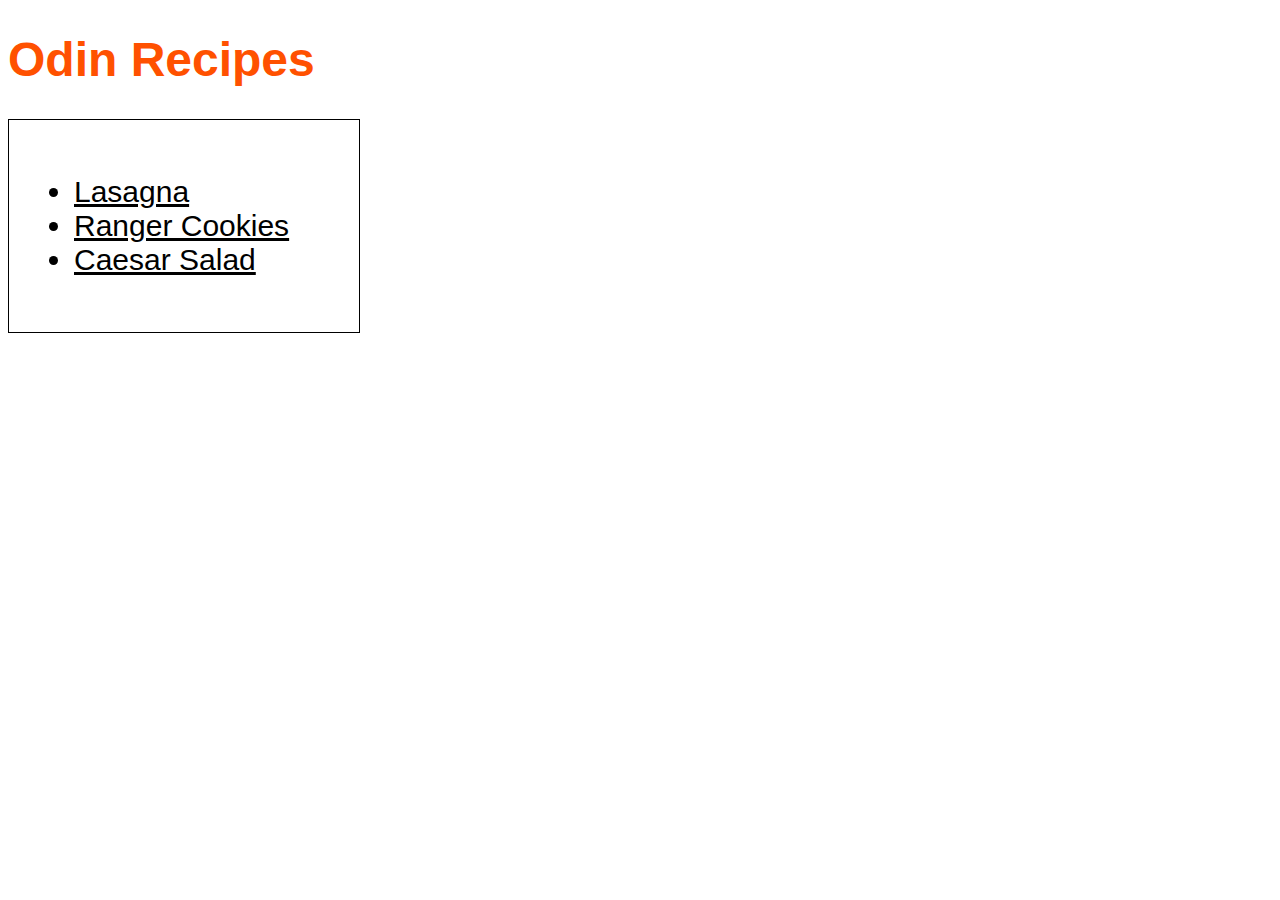
<file: index.html>
<!DOCTYPE html>
<html lang="en">
<head>
    <meta charset="UTF-8">
    <meta name="viewport" content="width=device-width, initial-scale=1.0">
    <link rel="stylesheet" href="style.css">
    <title>Odin Recipes</title>
</head>
<body id="odin-recipes">

    <h1>Odin Recipes</h1>
    <div class="recipe-list">
    <ul>
    <li><a href="recipes/lasagna.html">Lasagna</a></li>
    <li><a href="recipes/ranger-cookies.html">Ranger Cookies</a></li>
    <li><a href="recipes/caesar-salad.html">Caesar Salad</a></li>
    </ul>
</div>
</body>
</html>
</file>
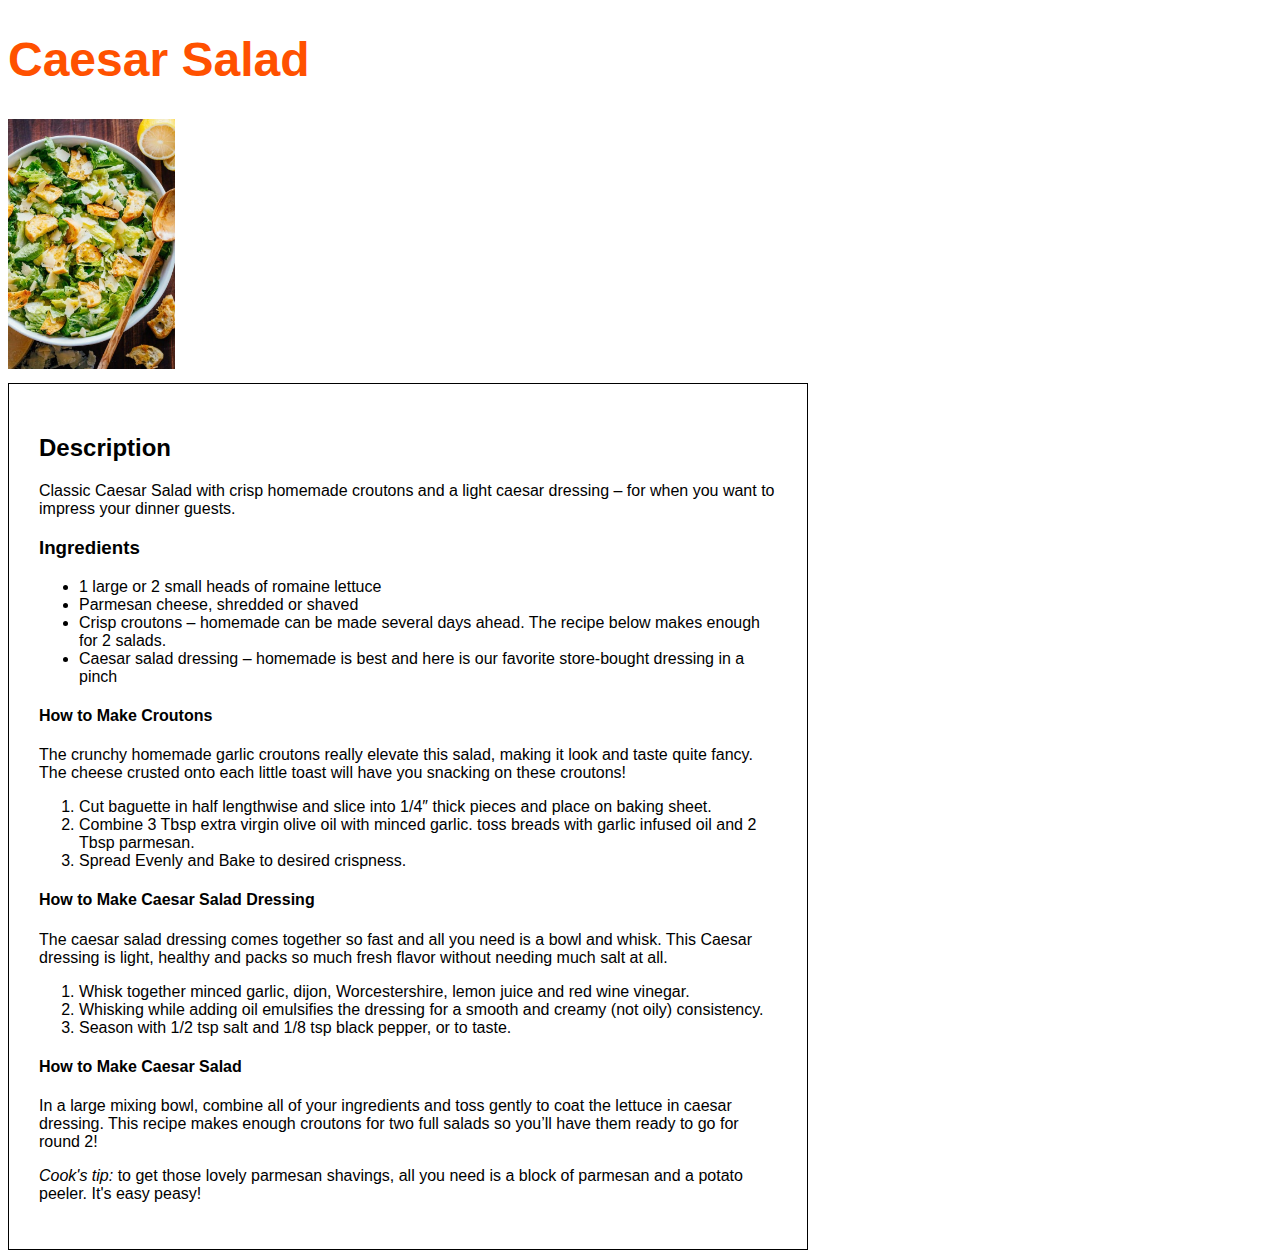
<file: recipes/caesar-salad.html>
<!DOCTYPE html>
<html lang="en">
<head>
    <meta charset="UTF-8">
    <meta name="viewport" content="width=device-width, initial-scale=1.0">
    <link rel="stylesheet" href="../style.css">
    <title>Caesar Salad</title>
</head>
<body id="caeser-salad">
    <h1>Caesar Salad</h1>
    <div class="recipe-image"><img src="../img/caesar-salad.jpg" alt="a classic caesar salad with crisp homemade croutons and a light caesar dressing"></div>
    <div class="entire-recipe">
        <h2>Description</h2>
    <p>Classic Caesar Salad with crisp homemade croutons and a light caesar dressing – for when you want to impress your dinner guests.</p>
    <h3>Ingredients</h3>
    <ul class="ingredients">
        <li>1 large or 2 small heads of romaine lettuce</li>
        <li>Parmesan cheese, shredded or shaved</li>
        <li>Crisp croutons – homemade can be made several days ahead. The recipe below makes enough for 2 salads.</li>
        <li>Caesar salad dressing – homemade is best and here is our favorite store-bought dressing in a pinch</li>
    </ul>
    <h4>How to Make Croutons</h4>
    <p>The crunchy homemade garlic croutons really elevate this salad, making it look and taste quite fancy. 
        The cheese crusted onto each little toast will have you snacking on these croutons!</p>
        <ol>
        <li>Cut baguette in half lengthwise and slice into 1/4″ thick pieces and place on baking sheet.</li>
        <li>Combine 3 Tbsp extra virgin olive oil with minced garlic. toss breads with garlic infused oil and 2 Tbsp parmesan.</li>
        <li>Spread Evenly and Bake to desired crispness.</li>
    </ol>
    <h4>How to Make Caesar Salad Dressing</h4>
    <p>The caesar salad dressing comes together so fast and all you need is a bowl and whisk. 
        This Caesar dressing is light, healthy and packs so much fresh flavor without needing much salt at all.</p>
        <ol>
            <li>Whisk together minced garlic, dijon, Worcestershire, lemon juice and red wine vinegar.</li>
            <li>Whisking while adding oil emulsifies the dressing for a smooth and creamy (not oily) consistency.</li>
            <li>Season with 1/2 tsp salt and 1/8 tsp black pepper, or to taste.</li>
        </ol>
    <h4>How to Make Caesar Salad</h4>
    <p>In a large mixing bowl, combine all of your ingredients and toss gently to coat the lettuce in caesar dressing. 
        This recipe makes enough croutons for two full salads so you’ll have them ready to go for round 2!</p>
        <p><em>Cook's tip:</em> to get those lovely parmesan shavings, all you need is a block of parmesan and a potato peeler. It's easy peasy!</p>
    </div>
    </body>
</html>
</file>
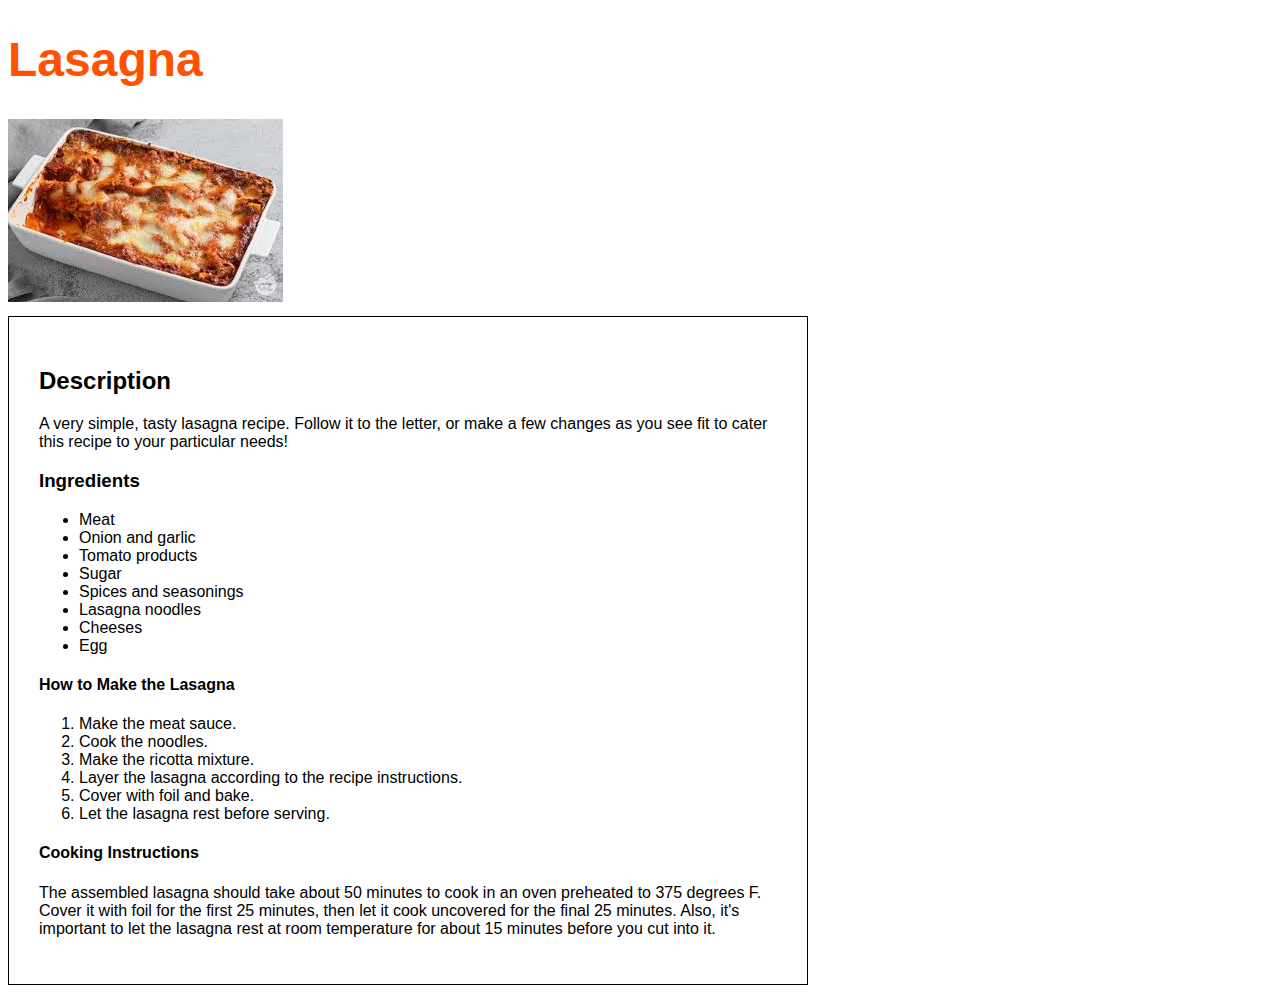
<file: recipes/lasagna.html>
<!DOCTYPE html>
<html lang="en">
<head>
    <meta charset="UTF-8">
    <meta name="viewport" content="width=device-width, initial-scale=1.0">
    <link rel="stylesheet" href="../style.css">
    <title>Lasagna</title>
</head>
<body id="lasagna">
    <h1>Lasagna</h1>
    <div class="recipe-image"><img src="../img/lasagna.jpg"></div>
    <div class="entire-recipe">
    <h2>Description</h2>
    <p>A very simple, tasty lasagna recipe. Follow it to the letter, or make a few changes as you see fit 
        to cater this recipe to your particular needs!</p>
    <h3>Ingredients</h3>
    <ul class="ingredients">
        <li>Meat</li>
        <li>Onion and garlic</li>
        <li>Tomato products</li>
        <li>Sugar</li>
        <li>Spices and seasonings</li>
        <li>Lasagna noodles</li>
        <li>Cheeses</li>
        <li>Egg</li>
    </ul>
    <h4>How to Make the Lasagna</h4>
    <ol>
        <li>Make the meat sauce.</li>
        <li>Cook the noodles.</li>
        <li>Make the ricotta mixture.</li>
        <li>Layer the lasagna according to the recipe instructions.</li>
        <li>Cover with foil and bake.</li>
        <li>Let the lasagna rest before serving.</li>
    </ol>
    <h4>Cooking Instructions</h4>
    <p>The assembled lasagna should take about 50 minutes to cook in an oven preheated to 375 degrees F. 
        Cover it with foil for the first 25 minutes, then let it cook uncovered for the final 25 minutes. 
        Also, it's important to let the lasagna rest at room temperature for about 15 minutes before you cut into it.</p>
    </div>
    </body>
</html>
</file>
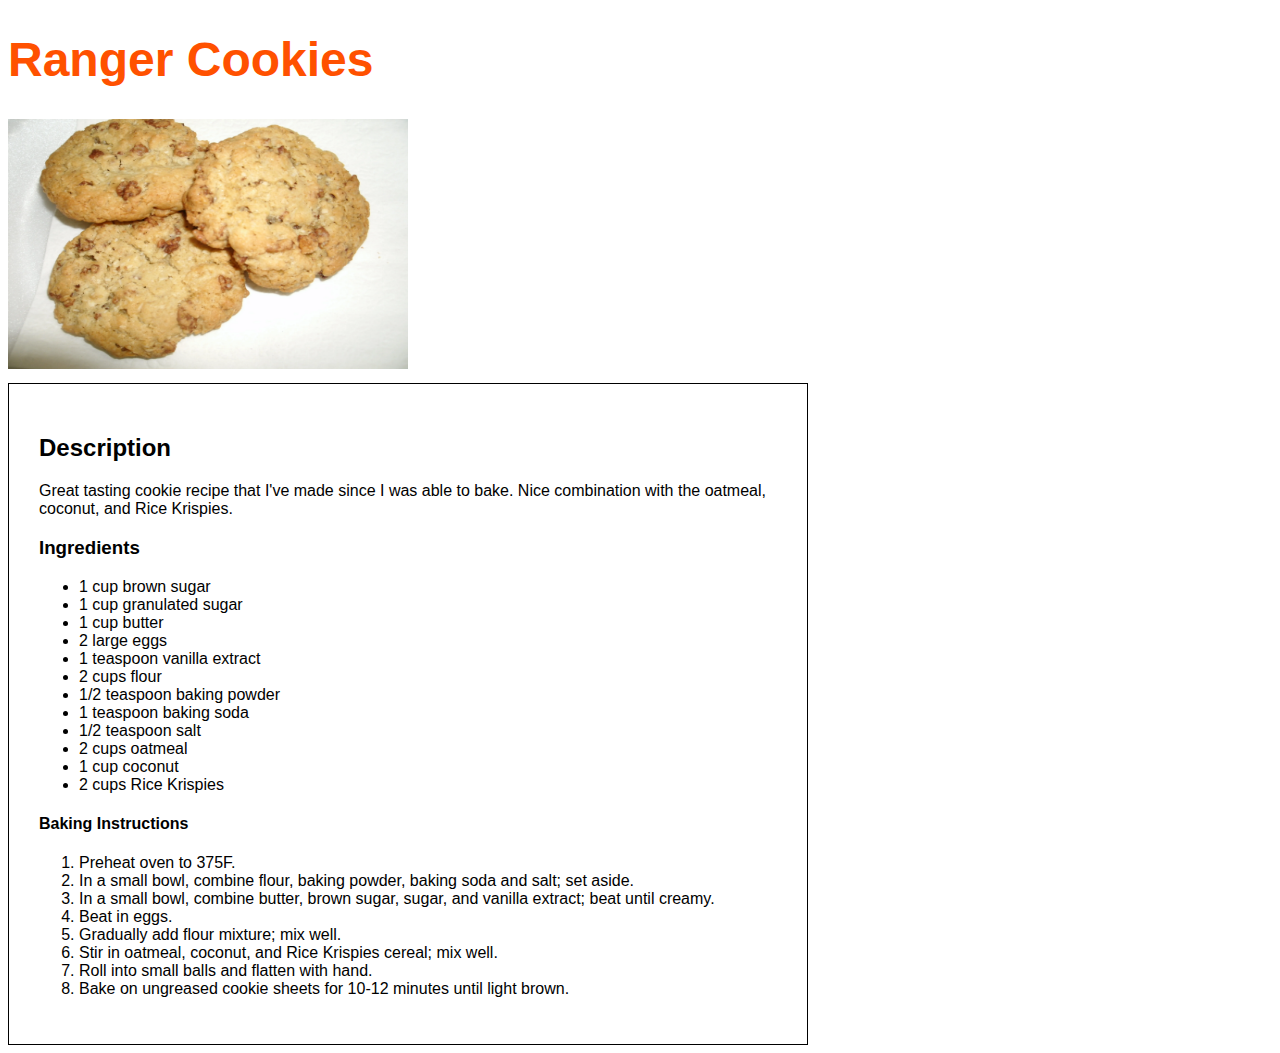
<file: recipes/ranger-cookies.html>
<!DOCTYPE html>
<html lang="en">
<head>
    <meta charset="UTF-8">
    <meta name="viewport" content="width=device-width, initial-scale=1.0">
    <link rel="stylesheet" href="../style.css">
    <title>Ranger Cookies</title>
</head>
<body id="ranger-cookies">
    <h1>Ranger Cookies</h1>
    <div class="recipe-image"><img src="../img/ranger-cookies.jpg" width=50% alt="a picture of baked ranger cookies"></div>
    <div class="entire-recipe">
    <h2>Description</h2>
    <p>Great tasting cookie recipe that I've made since I was able to bake. Nice combination with the oatmeal, coconut, and Rice Krispies.</p>
    <h3>Ingredients</h3>
    <ul class="ingredients">
        <li>1 cup brown sugar</li>
        <li>1 cup granulated sugar</li>
        <li>1 cup butter</li>
        <li>2 large eggs</li>
        <li>1 teaspoon vanilla extract</li>
        <li>2 cups flour</li>
        <li>1/2 teaspoon baking powder</li>
        <li>1 teaspoon baking soda</li>
        <li>1/2 teaspoon salt</li>
        <li>2 cups oatmeal</li>
        <li>1 cup coconut</li>
        <li>2 cups Rice Krispies</li>
    </ul>
    <h4>Baking Instructions</h4>
    <ol>
        <li>Preheat oven to 375F.</li>
        <li>In a small bowl, combine flour, baking powder, baking soda and salt; set aside.</li>
        <li>In a small bowl, combine butter, brown sugar, sugar, and vanilla extract; beat until creamy.</li>
        <li>Beat in eggs.</li>
        <li>Gradually add flour mixture; mix well.</li>
        <li>Stir in oatmeal, coconut, and Rice Krispies cereal; mix well.</li>
        <li>Roll into small balls and flatten with hand.</li>
        <li>Bake on ungreased cookie sheets for 10-12 minutes until light brown.</li>
    </ol>
</div>
</body>
</html>
</file>
<file: style.css>
body{
    font-family:"Helvetica","Verdana",sans-serif;
    background-color:rgb(255, 255, 255);
    color: rgb(0,0,0);
    width:800px;
}
ul{
    color:rgb(0,0,0);
}
h1{
    font-family:"Helvetica","Verdana",sans-serif;
    font-size:48px;
    color:rgb(255, 81, 0);
}
a{
    color:rgb(0,0,0);
}
a:visited{
    color: rgb(153, 80, 187);
}
.recipe-list{
    width:300px;
    padding:25px;
    border:1px solid rgb(0,0,0);
    font-size:30px;
}
.entire-recipe{
    border:1px solid rgb(0,0,0);
    padding:30px;
    margin-top:10px;
}
.recipe-image{
    width:100%;
}
.recipe-image img{
    max-height:250px;
}
</file>
